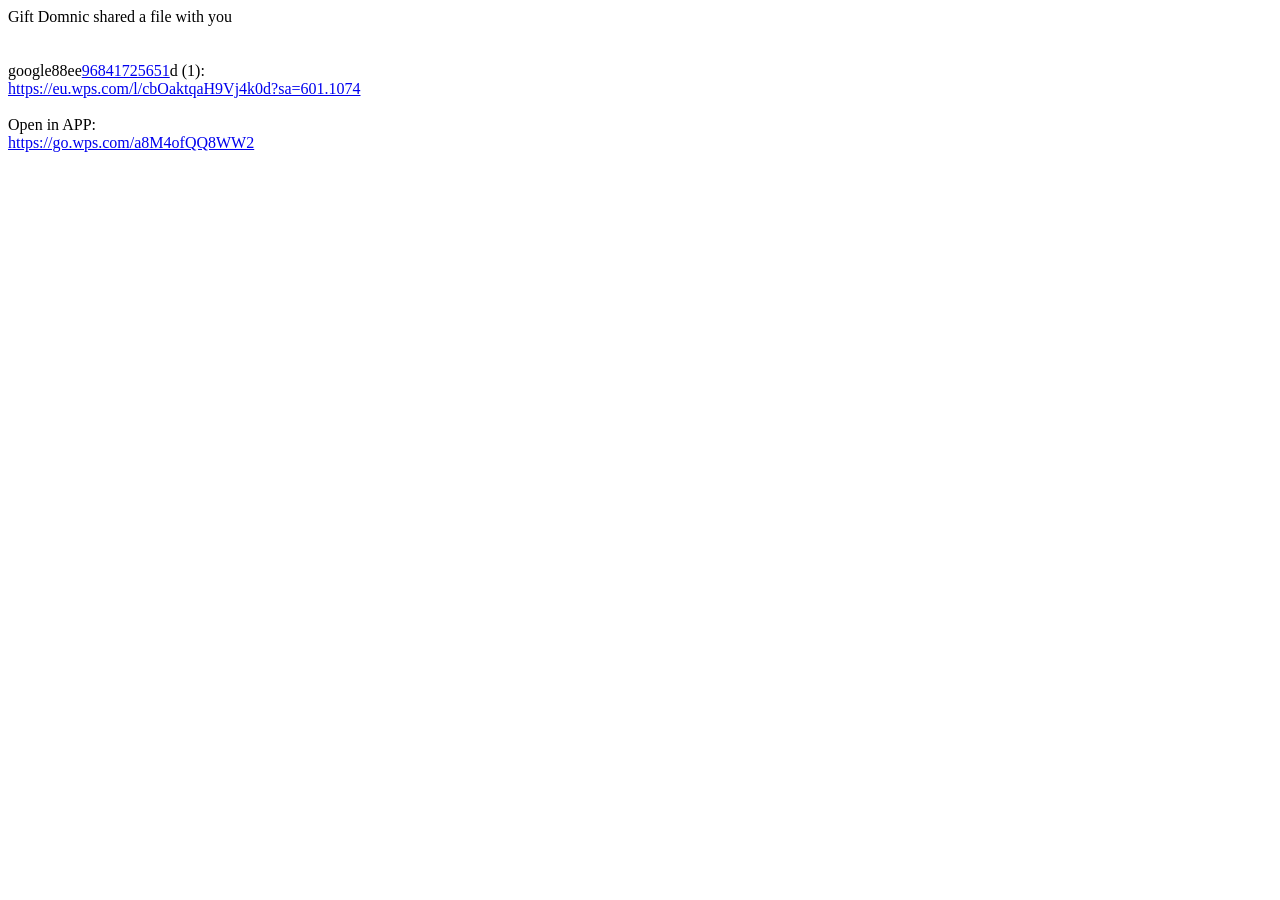
<file: bluetooth_content_share.html>
<html><head><meta http-equiv="Content-Type" content="text/html; charset=UTF-8"/></head><body>Gift Domnic shared a file with you<br><br><br>google88ee<a href="tel:96841725651">96841725651</a>d (1):<br><a href="https://eu.wps.com/l/cbOaktqaH9Vj4k0d?sa=601.1074">https://eu.wps.com/l/cbOaktqaH9Vj4k0d?sa=601.1074</a><br><br>Open in APP:<br><a href="https://go.wps.com/a8M4ofQQ8WW2">https://go.wps.com/a8M4ofQQ8WW2</a></body></html>
</file>
